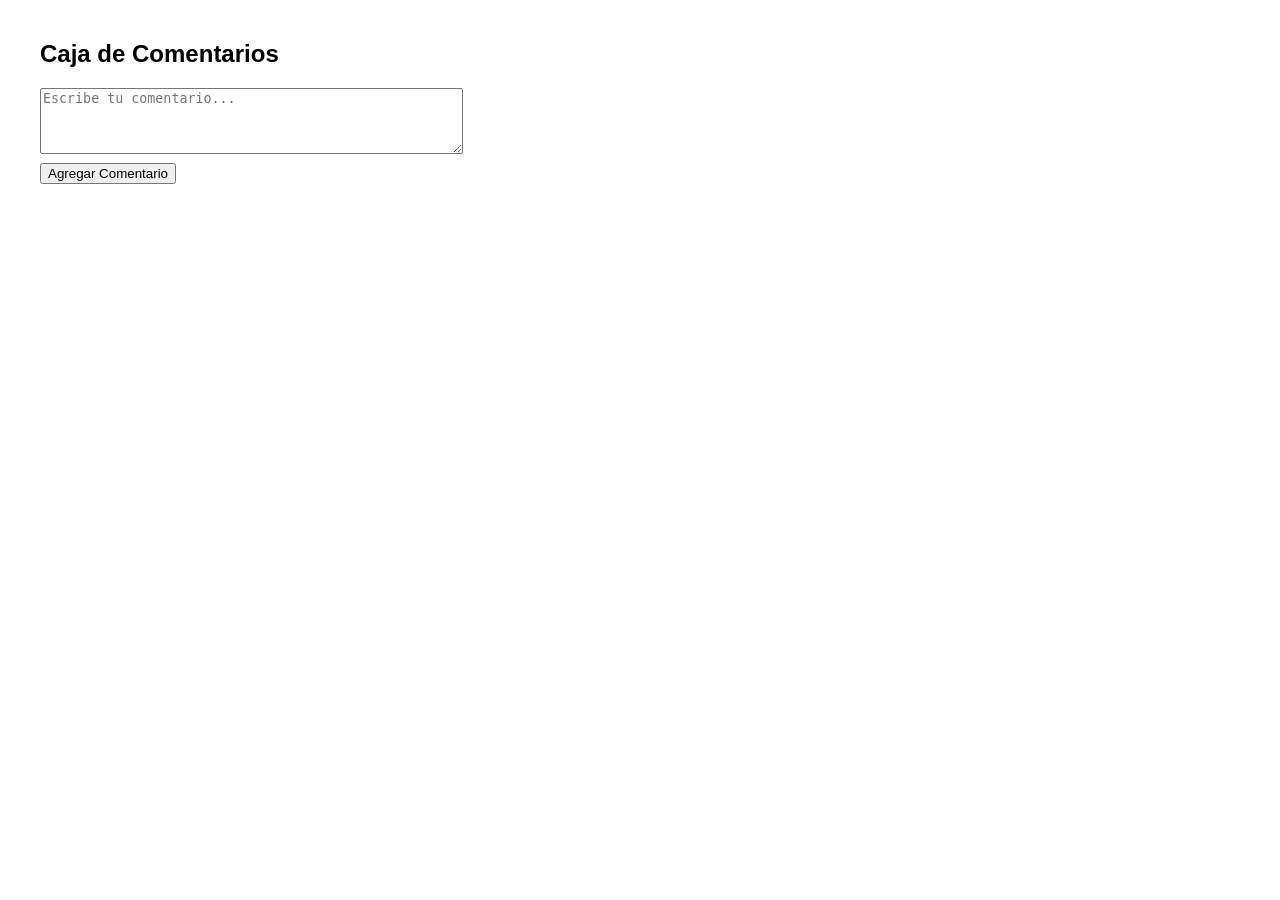
<file: index.html>
<!DOCTYPE html>
<html>
<head>
    <title>Caja de Comentarios Practica</title>
    <style>
        body {
            font-family: Arial, sans-serif;
            margin: 40px;
        }
        .comentario {
            border: 1px solid #ccc;
            padding: 10px;
            margin-top: 10px;
            border-radius: 5px;
        }
        button {
            margin-top: 5px;
        }
    </style>
</head>
<body>

    <h2>Caja de Comentarios</h2>

    <textarea id="textoComentario" placeholder="Escribe tu comentario..." rows="4" cols="50"></textarea>
    <br>
    <button onclick="agregarComentario()">Agregar Comentario</button>

    <div id="listaComentarios"></div>

    <script>
        function agregarComentario() {
            let texto = document.getElementById("textoComentario").value;

            if (texto.trim() === "") {
                alert("El comentario no puede estar vacío");
                return;
            }

            let fecha = new Date();
            let fechaTexto = fecha.toLocaleString();

            let contenedor = document.createElement("div");
            contenedor.className = "comentario";

            contenedor.innerHTML = `
                <p><strong>Comentario:</strong> ${texto}</p>
                <p><small>${fechaTexto}</small></p>
                <button onclick="eliminarComentario(this)">Eliminar</button>
            `;

            document.getElementById("listaComentarios").appendChild(contenedor);

            document.getElementById("textoComentario").value = "";
        }

        function eliminarComentario(boton) {
            boton.parentElement.remove();
        }
    </script>

</body>
</html>
</file>
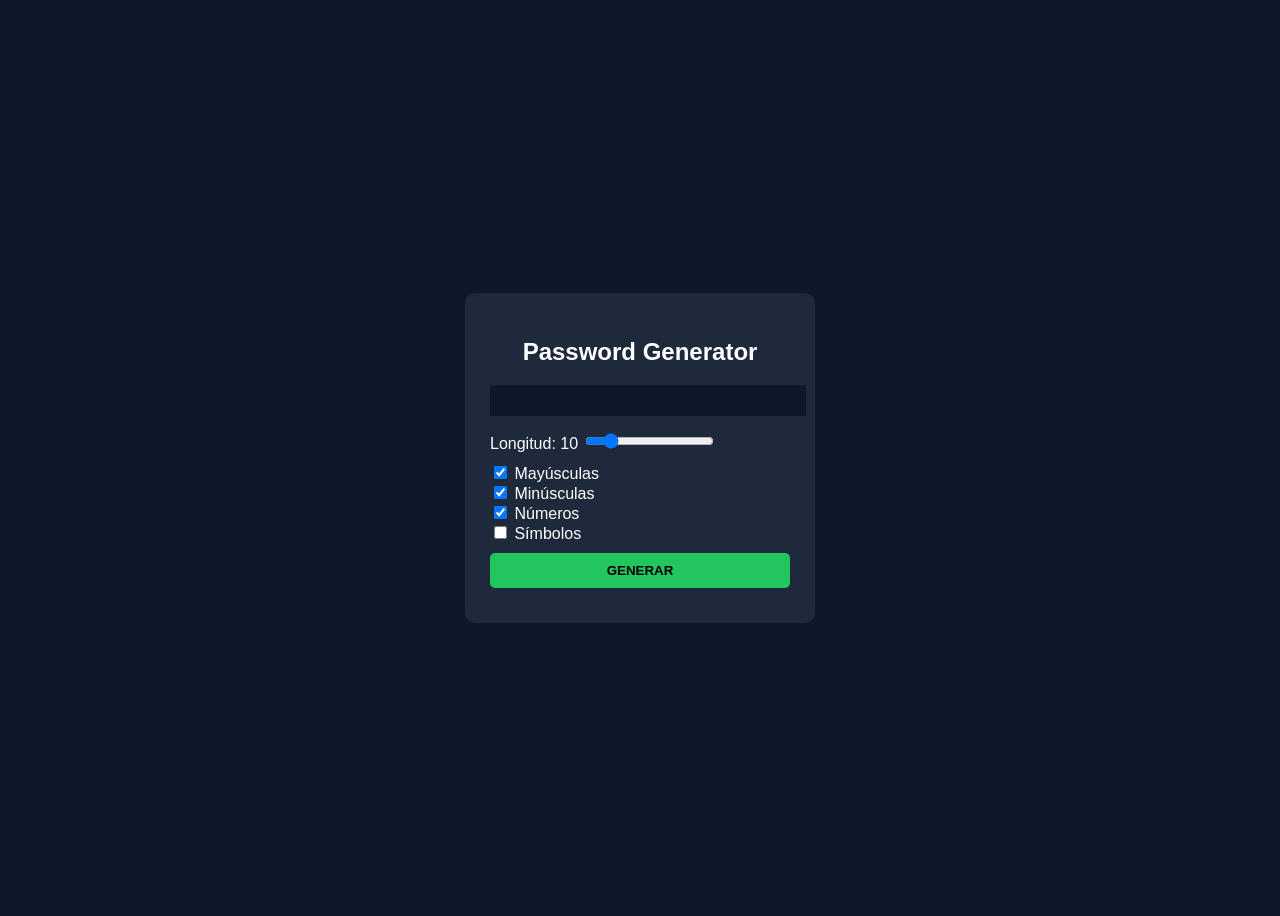
<file: Generador de contraseñas.html>
<!DOCTYPE html>
<html>
<head>
<title>Generador de Contraseñas</title>

<style>
    body {
        background-color: #0f172a;
        font-family: Arial, sans-serif;
        display: flex;
        justify-content: center;
        align-items: center;
        height: 100vh;
        color: white;
    }

    .contenedor {
        background-color: #1e293b;
        padding: 25px;
        border-radius: 10px;
        width: 300px;
    }

    h2 {
        text-align: center;
    }

    input[type="text"] {
        width: 100%;
        padding: 8px;
        margin-bottom: 15px;
        background-color: #0f172a;
        color: white;
        border: none;
        text-align: center;
        font-weight: bold;
    }

    .opciones {
        margin: 10px 0;
    }

    button {
        width: 100%;
        padding: 10px;
        background-color: #22c55e;
        border: none;
        color: black;
        font-weight: bold;
        cursor: pointer;
        border-radius: 5px;
    }

    .strength {
        margin-top: 10px;
        font-size: 14px;
    }
</style>
</head>
<body>

<div class="contenedor">
    <h2>Password Generator</h2>

    <input type="text" id="password" readonly>

    <label>Longitud: <span id="valorLongitud">10</span></label>
    <input type="range" id="longitud" min="8" max="20" value="10">

    <div class="opciones">
        <input type="checkbox" id="mayus" checked> Mayúsculas<br>
        <input type="checkbox" id="minus" checked> Minúsculas<br>
        <input type="checkbox" id="numeros" checked> Números<br>
        <input type="checkbox" id="simbolos"> Símbolos
    </div>

    <button onclick="generarPassword()">GENERAR</button>

    <div class="strength" id="fuerza"></div>
</div>

<script>
let rango = document.getElementById("longitud");
let valorLongitud = document.getElementById("valorLongitud");

rango.addEventListener("input", function() {
    valorLongitud.textContent = rango.value;
});

function generarPassword() {
    let longitud = rango.value;
    let incluirMayus = document.getElementById("mayus").checked;
    let incluirMinus = document.getElementById("minus").checked;
    let incluirNumeros = document.getElementById("numeros").checked;
    let incluirSimbolos = document.getElementById("simbolos").checked;

    let caracteres = "";

    if (incluirMayus) caracteres += "ABCDEFGHIJKLMNOPQRSTUVWXYZ";
    if (incluirMinus) caracteres += "abcdefghijklmnopqrstuvwxyz";
    if (incluirNumeros) caracteres += "0123456789";
    if (incluirSimbolos) caracteres += "!@#$%^&*()_+[]{}<>?";

    if (caracteres === "") {
        alert("Selecciona al menos una opción");
        return;
    }

    let password = "";

    for (let i = 0; i < longitud; i++) {
        let random = Math.floor(Math.random() * caracteres.length);
        password += caracteres[random];
    }

    document.getElementById("password").value = password;

    evaluarFuerza(password);
}

function evaluarFuerza(pass) {
    let fuerza = document.getElementById("fuerza");

    if (pass.length >= 16) {
        fuerza.textContent = "Fuerza: Alta 🔥";
    } else if (pass.length >= 12) {
        fuerza.textContent = "Fuerza: Media ⚠️";
    } else {
        fuerza.textContent = "Fuerza: Baja ❌";
    }
}
</script>

</body>
</html>
</file>
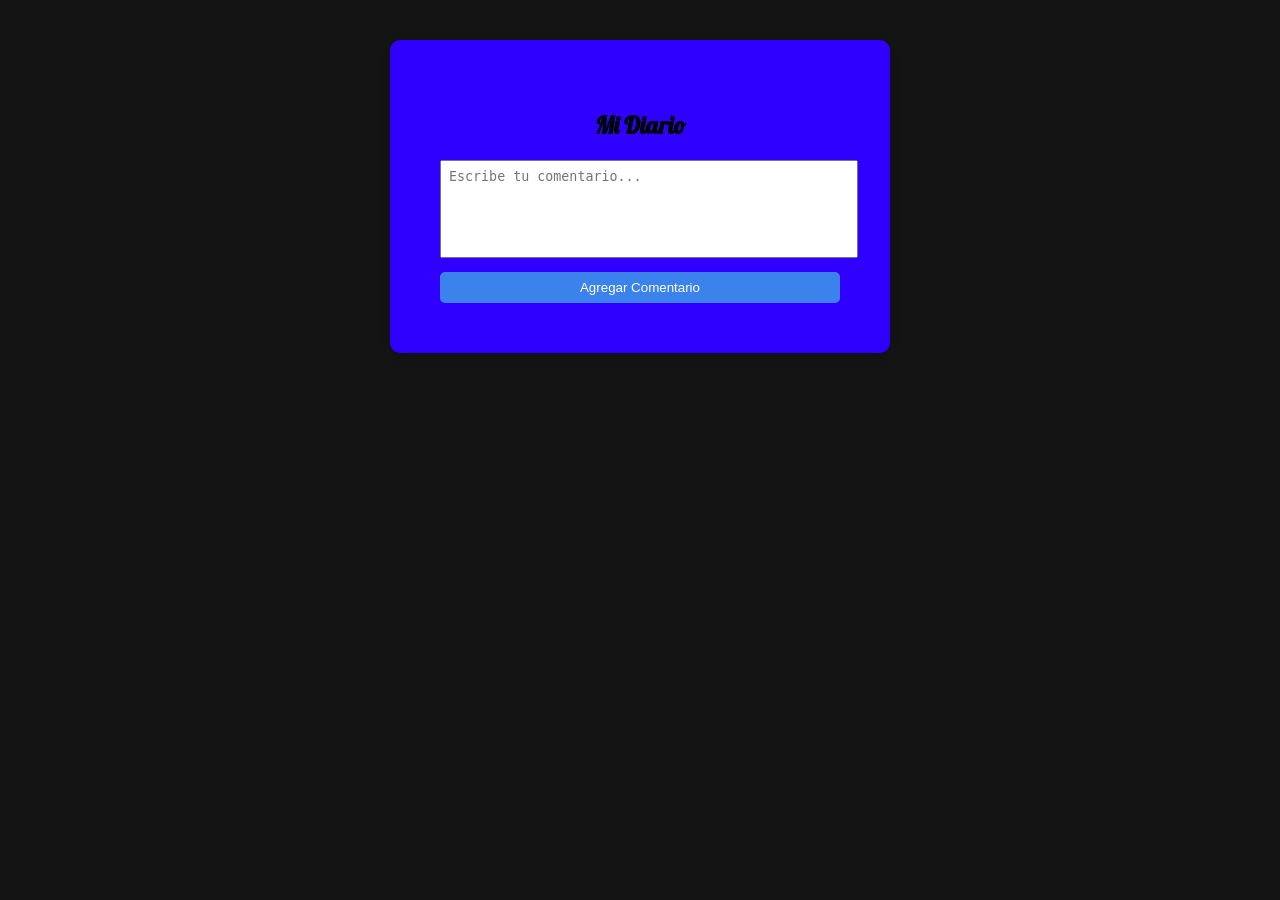
<file: Proyecto Final.html>
<!DOCTYPE html>
<html>
<head>
<title>Mi Diario</title>
<link href="https://fonts.googleapis.com/css2?family=Lobster&display=swap" rel="stylesheet">
<link rel="stylesheet" href="Proyecto Final.css">
</head>

<body>

<div class="contenedor">
    <h2>Mi Diario</h2>

    <textarea id="comentarioInput" placeholder="Escribe tu comentario..."></textarea>
    <button onclick="agregarComentario()">Agregar Comentario</button>

    <div id="listaComentarios"></div>
</div>

<script>
let comentarios = JSON.parse(localStorage.getItem("comentarios")) || [];

// Mostrar comentarios guardados al cargar la página
window.onload = function() {
    comentarios.forEach(comentario => {
        mostrarComentario(comentario.texto, comentario.fecha);
    });
};

function agregarComentario() {
    let texto = document.getElementById("comentarioInput").value;

    if (texto.trim() === "") {
        alert("Escribe un comentario primero.");
        return;
    }

    let fecha = new Date().toLocaleString();

    let nuevoComentario = { texto: texto, fecha: fecha };

    comentarios.push(nuevoComentario);
    localStorage.setItem("comentarios", JSON.stringify(comentarios));

    mostrarComentario(texto, fecha);

    document.getElementById("comentarioInput").value = "";
}

function mostrarComentario(texto, fecha) {
    let nuevoComentario = document.createElement("div");
    nuevoComentario.classList.add("comentario");

    nuevoComentario.innerHTML = `
        <p>${texto}</p>
        <div class="fecha">${fecha}</div>
        <button class="eliminar">Eliminar</button>
    `;

    // Botón eliminar
    nuevoComentario.querySelector(".eliminar").addEventListener("click", function() {
        eliminarComentario(texto, fecha);
        nuevoComentario.remove();
    });

    document.getElementById("listaComentarios").appendChild(nuevoComentario);
}

function eliminarComentario(texto, fecha) {
    comentarios = comentarios.filter(c => !(c.texto === texto && c.fecha === fecha));
    localStorage.setItem("comentarios", JSON.stringify(comentarios));
}
</script>

</body>
</html>
</file>
<file: Proyecto Final.css>
body {
        font-family: 'Lobster', crossorigin;
        background-color: #141414;
        display: flex;
        justify-content: center;
        margin-top: 40px;
    }

    .contenedor {
        background: rgb(47, 0, 255);
        padding: 50px;
        width: 400px;
        border-radius: 10px;
        box-shadow: 0 4px 10px rgba(0,0,0,0.1);
    }

    h2 {
        text-align: center;
    }

    textarea {
        width: 100%;
        height: 80px;
        padding: 8px;
        margin-bottom: 10px;
        resize: none;
    }

    button {
        width: 100%;
        padding: 8px;
        background-color: #3c82ec;
        color: white;
        border: none;
        border-radius: 5px;
        cursor: pointer;
    }

    button:hover {
        background-color: #45a049;
    }

    .comentario {
        background: #f9f9f9;
        padding: 10px;
        margin-top: 10px;
        border-left: 4px solid #4CAF50;
        border-radius: 5px;
    }

    .fecha {
        font-size: 12px;
        color: gray;
        margin-top: 5px;
    }

    .eliminar {
        background-color: red;
        margin-top: 5px;
        font-size: 12px;
    }
</file>
